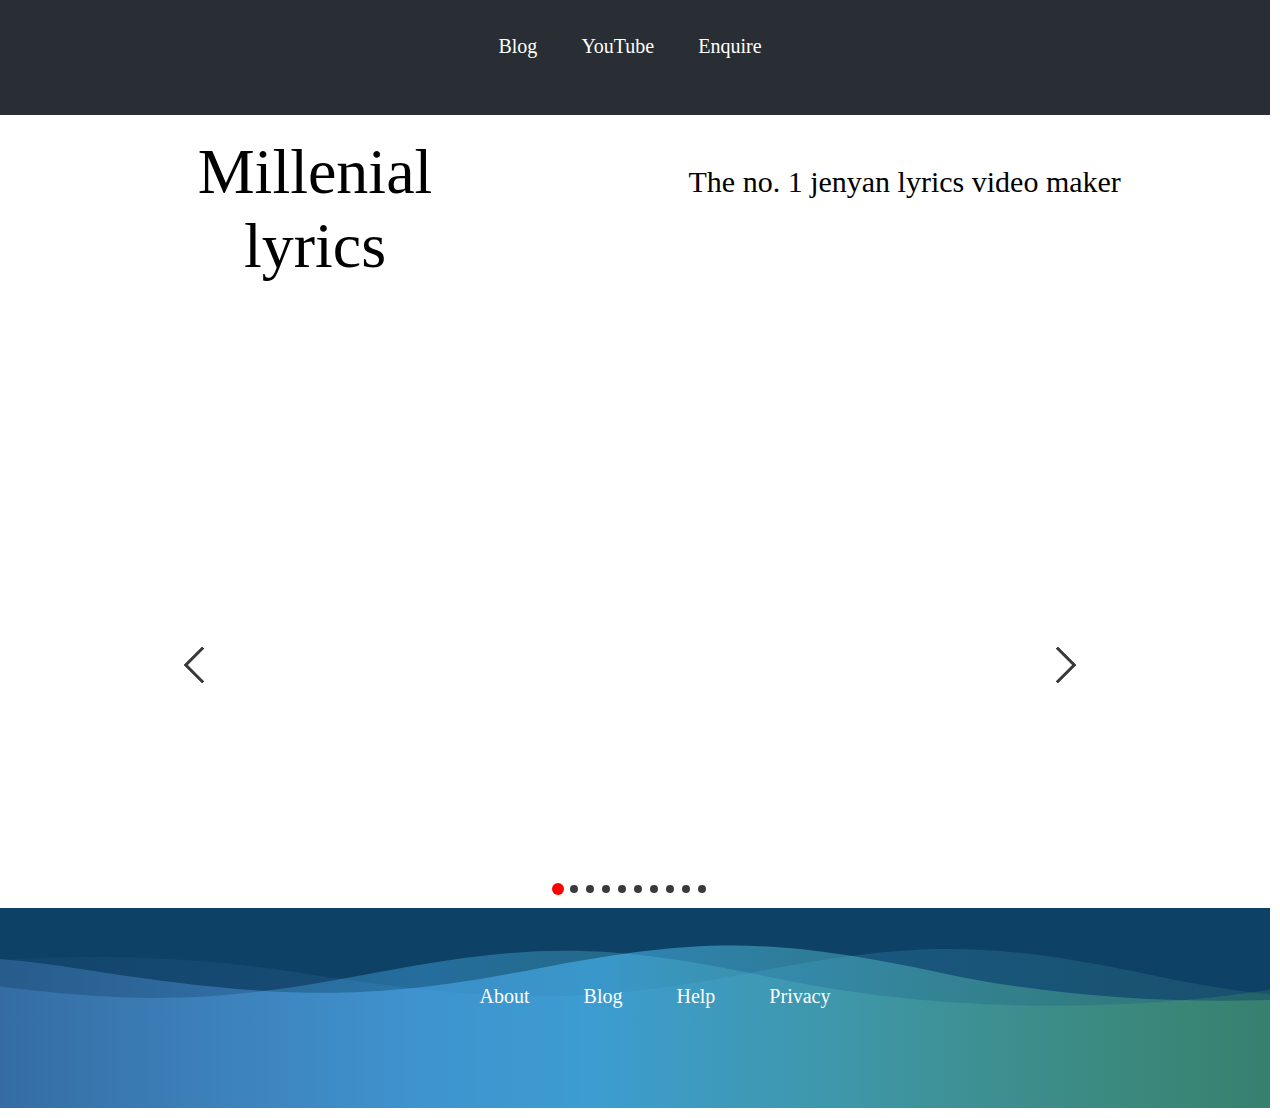
<file: index.html>
<!DOCTYPE html>
<html lang="en">
<head>
    <meta charset="UTF-8">
    <meta name="viewport" content="width=device-width, initial-scale=1.0">
    <title>Document</title>
    <link rel="stylesheet" href="index.css">
</head>
<div class="nav-header">
    <a href="blog.html" class="nav-item">Blog</a>
    <a href="#" class="nav-item">YouTube</a>
    <a href="enquire.html" class="nav-item">Enquire</a>
    <a href="charts.html" class="nav-item"></a>
    <link rel="stylesheet" href="https://cdnjs.cloudflare.com/ajax/libs/font-awesome/6.5.1/css/all.min.css">
</div>
    <body>
            <div class="introduction">
                    <div class="text-container" >
                        Millenial <br> lyrics
                    </div>
                    <div class="side-introtext">
                        <aside>The no. 1 jenyan lyrics video maker</aside>
                    </div>
            </div> 

            <div class="box-container">

                    <div style="height: 100%; overflow-x: hidden; text-align: center">
                        <div class="csslider infinity" id="slider1">
                        <input type="radio" name="slides" checked="checked" id="slides_1"/>
                        <input type="radio" name="slides" id="slides_2"/>
                        <input type="radio" name="slides" id="slides_3"/>
                        <input type="radio" name="slides" id="slides_4"/>
                        <input type="radio" name="slides" id="slides_5"/>
                        <input type="radio" name="slides" id="slides_6"/>
                        <input type="radio" name="slides" id="slides_7"/>
                        <input type="radio" name="slides" id="slides_8"/>
                        <input type="radio" name="slides" id="slides_9"/>
                        <input type="radio" name="slides" id="slides_10"/>
                            <ul>
                                <li>
                                    <p>
                                        <iframe width="100%" height="400px" src="https://www.youtube.com/embed/8rjGSVzNUiM?si=MtRJqUxFH0obQFmC" title="YouTube video player" frameborder="0" allow="accelerometer; autoplay; clipboard-write; encrypted-media; gyroscope; picture-in-picture; web-share" referrerpolicy="strict-origin-when-cross-origin" allowfullscreen></iframe>
                                    </p>
                                </li>
                                <li>
                                    <p>
                                        <iframe width="100%" height="400px" src="https://www.youtube.com/embed/ba9ys1L9COs?si=DgRA1XmwiF1g2ehX" title="YouTube video player" frameborder="0" allow="accelerometer; autoplay; clipboard-write; encrypted-media; gyroscope; picture-in-picture; web-share" referrerpolicy="strict-origin-when-cross-origin" allowfullscreen></iframe>
                                    </p>
                                </li>
                                <li>
                                    <p>
                                        <iframe width="100%" height="400px" src="https://www.youtube.com/embed/4Ekcs9SOTKw?si=VJYDuHJfBwVdHRCb" title="YouTube video player" frameborder="0" allow="accelerometer; autoplay; clipboard-write; encrypted-media; gyroscope; picture-in-picture; web-share" referrerpolicy="strict-origin-when-cross-origin" allowfullscreen></iframe>
                                    </p>
                                </li>
                                <li>
                                    <p>
                                        <iframe width="100%" height="400px" src="https://www.youtube.com/embed/fSZtF0jHbI8?si=qpzdT5ANNeZcqsA9" title="YouTube video player" frameborder="0" allow="accelerometer; autoplay; clipboard-write; encrypted-media; gyroscope; picture-in-picture; web-share" referrerpolicy="strict-origin-when-cross-origin" allowfullscreen></iframe>
                                    </p>
                                </li>
                                <li>
                                    <p>
                                        <iframe width="100%" height="400px" src="https://www.youtube.com/embed/1SPuTRl3ddg?si=nQFpHiW46vi214uU" title="YouTube video player" frameborder="0" allow="accelerometer; autoplay; clipboard-write; encrypted-media; gyroscope; picture-in-picture; web-share" referrerpolicy="strict-origin-when-cross-origin" allowfullscreen></iframe>
                                    </p>
                                </li>
                                <li>
                                    <p>
                                        <iframe width="100%" height="400px" src="https://www.youtube.com/embed/KZ_Tu06qqR8?si=PvYlFCIGOx0hcuU8" title="YouTube video player" frameborder="0" allow="accelerometer; autoplay; clipboard-write; encrypted-media; gyroscope; picture-in-picture; web-share" referrerpolicy="strict-origin-when-cross-origin" allowfullscreen></iframe>
                                    </p>
                                </li>
                                <li>
                                    <p>
                                        <iframe width="100%" height="400px" src="https://www.youtube.com/embed/ER12ag70qQg?si=7srGm96ky-QNB1Rh" title="YouTube video player" frameborder="0" allow="accelerometer; autoplay; clipboard-write; encrypted-media; gyroscope; picture-in-picture; web-share" referrerpolicy="strict-origin-when-cross-origin" allowfullscreen></iframe>
                                    </p>
                                </li>
                                <li>
                                    <p>
                                        <iframe width="100%" height="400px" src="https://www.youtube.com/embed/NQ0N69W83HU?si=4u938a5YE8pnIYn7" title="YouTube video player" frameborder="0" allow="accelerometer; autoplay; clipboard-write; encrypted-media; gyroscope; picture-in-picture; web-share" referrerpolicy="strict-origin-when-cross-origin" allowfullscreen></iframe>
                                    </p>
                                </li>
                                <li>
                                    <p>
                                        <iframe width="100%" height="400px" src="https://www.youtube.com/embed/NQ0N69W83HU?si=4u938a5YE8pnIYn7" title="YouTube video player" frameborder="0" allow="accelerometer; autoplay; clipboard-write; encrypted-media; gyroscope; picture-in-picture; web-share" referrerpolicy="strict-origin-when-cross-origin" allowfullscreen></iframe>
                                    </p>
                                </li>
                                <li>
                                    <p>
                                        <iframe width="100%" height="400px" src="https://www.youtube.com/embed/Dh2HNNnTouc?si=Z7YY7EUmh0i2F1oC" title="YouTube video player" frameborder="0" allow="accelerometer; autoplay; clipboard-write; encrypted-media; gyroscope; picture-in-picture; web-share" referrerpolicy="strict-origin-when-cross-origin" allowfullscreen></iframe>
                                    </p>
                                </li>
                                <li>
                                    <p>
                                        <iframe width="100%" height="400px" src="https://www.youtube.com/embed/XrzAsmGlpqo?si=h64_h5Vax43htQZ-" title="YouTube video player" frameborder="0" allow="accelerometer; autoplay; clipboard-write; encrypted-media; gyroscope; picture-in-picture; web-share" referrerpolicy="strict-origin-when-cross-origin" allowfullscreen></iframe>
                                    </p>
                                </li>

                                    <p>
                                        <video controls preload>
                                        <source src="" />
                                    </video> 
                                    </p>
                                </li>
                                <li>
                                    <p>
                                        <video controls preload>
                                        <source src="" />
                                        </video> 
                                    </p>
                                </li>
                            </ul>
                                <div class="arrows">
                                    <label for="slides_1"></label>
                                    <label for="slides_2"></label>
                                    <label for="slides_3"></label>
                                    <label for="slides_4"></label>
                                    <label for="slides_5"></label>
                                    <label for="slides_6"></label>
                                    <label for="slides_7"></label>
                                    <label for="slides_8"></label>
                                    <label for="slides_9"></label>
                                    <label for="slides_10"></label>
                                    <label class="goto-first" for="slides_1"></label>
                                    <label class="goto-last" for="slides_10"></label>
                                </div>
                                <div class="navigation"> 
                                    <div>
                                        <label for="slides_1"></label>
                                        <label for="slides_2"></label>
                                        <label for="slides_3"></label>
                                        <label for="slides_4"></label>
                                        <label for="slides_5"></label>
                                        <label for="slides_6"></label>
                                        <label for="slides_7"></label>
                                        <label for="slides_8"></label>
                                        <label for="slides_9"></label>
                                        <label for="slides_10"></label>
                                    </div>
                                </div>
                        </div>
                    </div>
                </div>



        <!--
            <div class="box-container">
                    <div class="swiper">
                        <div class="swiper-wrapper">
                        <div class="swiper-slide"> <iframe width="560" height="315" src="https://www.youtube.com/embed/gIcQVTjfzmE?si=G8UqlDIQjjXopbGo" title="YouTube video player" frameborder="0" allow="accelerometer; autoplay; clipboard-write; encrypted-media; gyroscope; picture-in-picture; web-share" allowfullscreen></iframe></div>
                        <div class="swiper-slide"> <iframe width="560" height="315" src="https://www.youtube.com/embed/aJ6hrqYeV_8?si=W1NXiLw0-UjaR_0c" title="YouTube video player" frameborder="0" allow="accelerometer; autoplay; clipboard-write; encrypted-media; gyroscope; picture-in-picture; web-share" allowfullscreen></iframe></div>
                        <div class="swiper-slide">Slide 3</div>
                        <div class="swiper-slide">Slide 4</div>
                        </div>
                        <div class="swiper-pagination"></div>
                    
                        <div class="swiper-button-prev"></div>
                        <div class="swiper-button-next"></div>
                    
                        <div class="swiper-scrollbar"></div>
                    </div>

                    <script src="https://cdn.jsdelivr.net/npm/swiper@11/swiper-bundle.min.js"></script>
                <link
                rel="stylesheet"
                href="https://cdn.jsdelivr.net/npm/swiper@11/swiper-bundle.min.css" />
            </div>  
        -->       
     <!-- <div class="box-container">
        <div class="slider-container">
                <div class="slider">
                    <div class="slide">
                        <iframe width="560" height="315" src="https://www.youtube.com/embed/aJ6hrqYeV_8?si=W1NXiLw0-UjaR_0c" title="YouTube video player" frameborder="0" allow="accelerometer; autoplay; clipboard-write; encrypted-media; gyroscope; picture-in-picture; web-share" allowfullscreen></iframe>
                    </div>
                    <div class="slide">
                        <iframe width="560" height="315" src="https://www.youtube.com/embed/HyD1ejEL9Xc?si=7WOG3UxcGEv5SNGN" title="YouTube video player" frameborder="0" allow="accelerometer; autoplay; clipboard-write; encrypted-media; gyroscope; picture-in-picture; web-share" allowfullscreen></iframe>
                    </div>
                    <div class="slide">
                        <iframe width="560" height="315" src="https://www.youtube.com/embed/VIDEO_ID_2" frameborder="0" allow="accelerometer; autoplay; clipboard-write; encrypted-media; gyroscope; picture-in-picture" allowfullscreen></iframe>
                    </div>
                    <div class="slide">
                        <iframe width="560" height="315" src="https://www.youtube.com/embed/gIcQVTjfzmE?si=G8UqlDIQjjXopbGo" title="YouTube video player" frameborder="0" allow="accelerometer; autoplay; clipboard-write; encrypted-media; gyroscope; picture-in-picture; web-share" allowfullscreen></iframe>
                    </div> 
                    <div class="slide">
                        <iframe width="560" height="315" src="https://www.youtube.com/embed/VIDEO_ID_2" frameborder="0" allow="accelerometer; autoplay; clipboard-write; encrypted-media; gyroscope; picture-in-picture" allowfullscreen></iframe>
                    </div>
                </div>
                <button class="prev" onclick="prevSlide()"><i class="fas fa-chevron-left"></i></button>
                <button class="next" onclick="nextSlide()"><i class="fas fa-chevron-right"></i></button>
            </div>
     </div>
    -->
</body>

<div class="footer">
    <svg version="1.1" xmlns="http://www.w3.org/2000/svg"
        xmlns:xlink="http://www.w3.org/1999/xlink" x="0px" y="0px" width="100%" height="100%" viewBox="0 0 1600 900" preserveAspectRatio="xMidYMax slice">
        <defs>
            <linearGradient id="bg">
                <stop offset="0%" style="stop-color:rgba(130, 158, 249, 0.06)"></stop>
                <stop offset="50%" style="stop-color:rgba(76, 190, 255, 0.6)"></stop>
                <stop offset="100%" style="stop-color:rgba(115, 209, 72, 0.2)"></stop>
            </linearGradient>
            <path id="wave" fill="url(#bg)" d="M-363.852,502.589c0,0,236.988-41.997,505.475,0
                s371.981,38.998,575.971,0s293.985-39.278,505.474,5.859s493.475,48.368,716.963-4.995v560.106H-363.852V502.589z" />
        </defs>
        <g>
            <use xlink:href='#wave' opacity=".3">
                <animateTransform
                    attributeName="transform"
                    attributeType="XML"
                    type="translate"
                    dur="10s"
                    calcMode="spline"
                    values="270 230; -334 180; 270 230"
                    keyTimes="0; .5; 1"
                    keySplines="0.42, 0, 0.58, 1.0;0.42, 0, 0.58, 1.0"
                    repeatCount="indefinite" />
            </use>
            <use xlink:href='#wave' opacity=".6">
                <animateTransform
                    attributeName="transform"
                    attributeType="XML"
                    type="translate"
                    dur="8s"
                    calcMode="spline"
                    values="-270 230;243 220;-270 230"
                    keyTimes="0; .6; 1"
                    keySplines="0.42, 0, 0.58, 1.0;0.42, 0, 0.58, 1.0"
                    repeatCount="indefinite" />
            </use>
            <use xlink:href='#wave' opacity=".9">
                <animateTransform
                    attributeName="transform"
                    attributeType="XML"
                    type="translate"
                    dur="6s"
                    calcMode="spline"
                    values="0 230;-140 200;0 230"
                    keyTimes="0; .4; 1"
                    keySplines="0.42, 0, 0.58, 1.0;0.42, 0, 0.58, 1.0"
                    repeatCount="indefinite" />
            </use>
        </g>
    </svg>
    <div class="footer-content">
        <a href="about.html" class="footer-item">About</a>
        <a href="blog.html" class="footer-item">Blog</a>
        <a href="help.html" class="footer-item">Help</a>
      <!--  <a href="terms.html" class="footer-item">Terms</a>-->
        <a href="privacy.html" class="footer-item">Privacy</a>
    </div>
</div>
<script src="swiper.js"></script>
<script src="footer.js"></script>
</html>
</file>
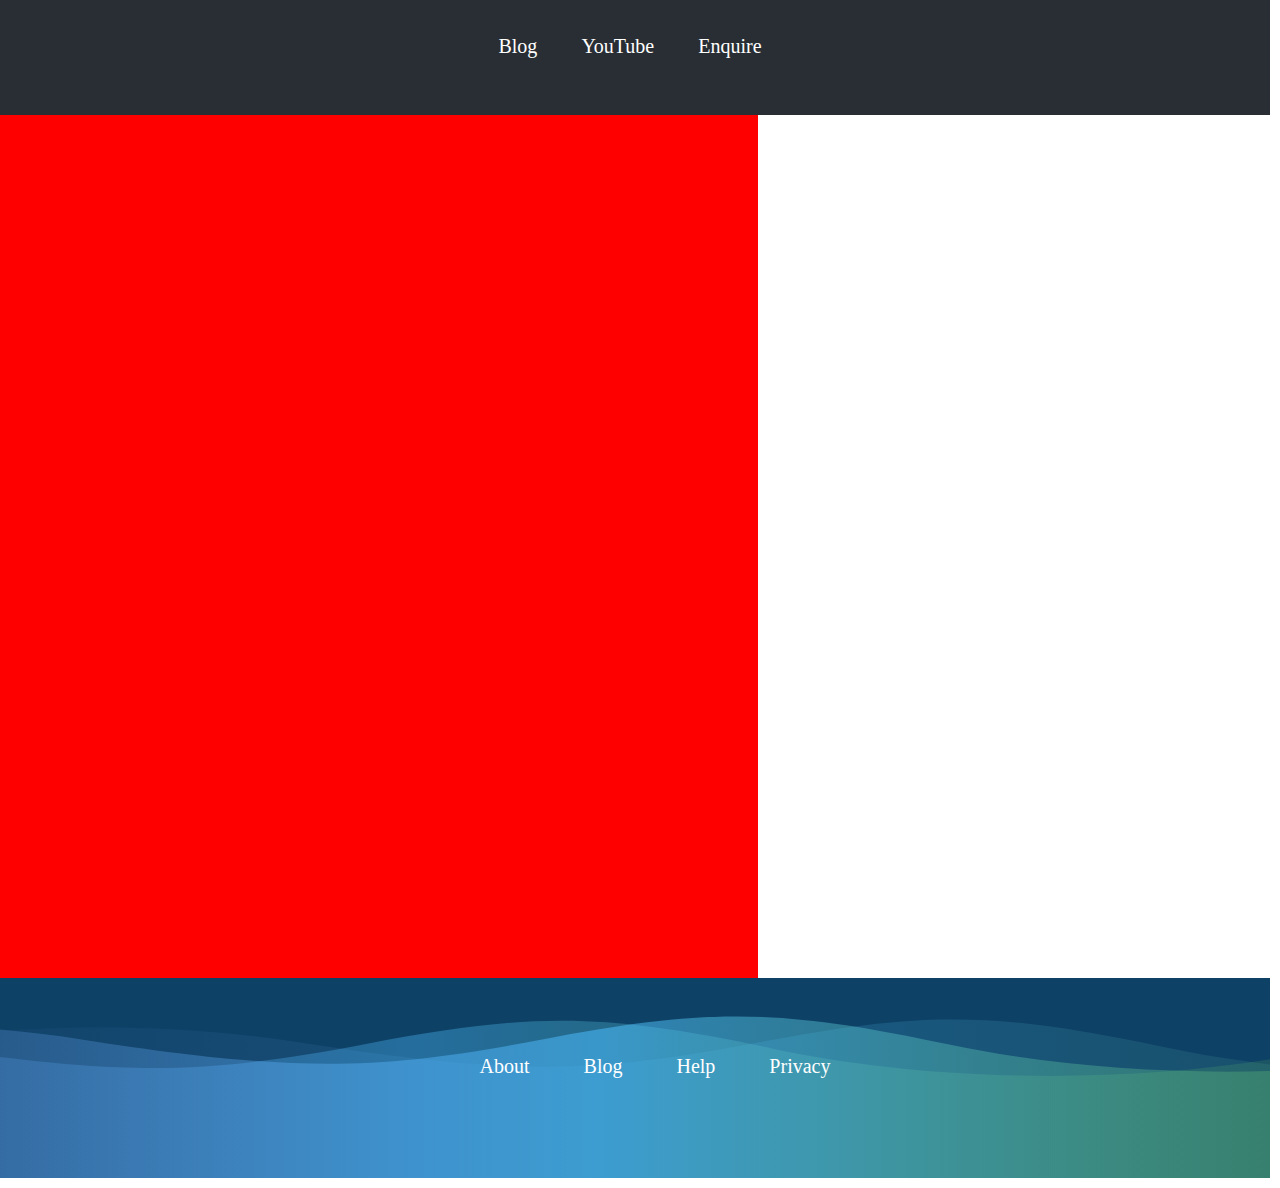
<file: blog.html>
<!DOCTYPE html>
<html lang="en">
<head>
    <meta charset="UTF-8">
    <meta name="viewport" content="width=device-width, initial-scale=1.0">
    <title>Document</title>
    <link rel="stylesheet" href="blog.css">
    <link rel="stylesheet" href="index.css">
</head>
<div class="nav-header">
    <a href="blog.html" class="nav-item">Blog</a>
    <a href="#" class="nav-item">YouTube</a>
    <a href="enquire.html" class="nav-item">Enquire</a>
    <a href="charts.html" class="nav-item"></a>
    <link rel="stylesheet" href="https://cdnjs.cloudflare.com/ajax/libs/font-awesome/6.5.1/css/all.min.css">
</div>
<body>
    <div>
        <div class="lyrics-container">
            
        </div>
    </div>
</body>
<div class="footer">
    <svg version="1.1" xmlns="http://www.w3.org/2000/svg"
        xmlns:xlink="http://www.w3.org/1999/xlink" x="0px" y="0px" width="100%" height="100%" viewBox="0 0 1600 900" preserveAspectRatio="xMidYMax slice">
        <defs>
            <linearGradient id="bg">
                <stop offset="0%" style="stop-color:rgba(130, 158, 249, 0.06)"></stop>
                <stop offset="50%" style="stop-color:rgba(76, 190, 255, 0.6)"></stop>
                <stop offset="100%" style="stop-color:rgba(115, 209, 72, 0.2)"></stop>
            </linearGradient>
            <path id="wave" fill="url(#bg)" d="M-363.852,502.589c0,0,236.988-41.997,505.475,0
                s371.981,38.998,575.971,0s293.985-39.278,505.474,5.859s493.475,48.368,716.963-4.995v560.106H-363.852V502.589z" />
        </defs>
        <g>
            <use xlink:href='#wave' opacity=".3">
                <animateTransform
                    attributeName="transform"
                    attributeType="XML"
                    type="translate"
                    dur="10s"
                    calcMode="spline"
                    values="270 230; -334 180; 270 230"
                    keyTimes="0; .5; 1"
                    keySplines="0.42, 0, 0.58, 1.0;0.42, 0, 0.58, 1.0"
                    repeatCount="indefinite" />
            </use>
            <use xlink:href='#wave' opacity=".6">
                <animateTransform
                    attributeName="transform"
                    attributeType="XML"
                    type="translate"
                    dur="8s"
                    calcMode="spline"
                    values="-270 230;243 220;-270 230"
                    keyTimes="0; .6; 1"
                    keySplines="0.42, 0, 0.58, 1.0;0.42, 0, 0.58, 1.0"
                    repeatCount="indefinite" />
            </use>
            <use xlink:href='#wave' opacity=".9">
                <animateTransform
                    attributeName="transform"
                    attributeType="XML"
                    type="translate"
                    dur="6s"
                    calcMode="spline"
                    values="0 230;-140 200;0 230"
                    keyTimes="0; .4; 1"
                    keySplines="0.42, 0, 0.58, 1.0;0.42, 0, 0.58, 1.0"
                    repeatCount="indefinite" />
            </use>
        </g>
    </svg>
    <div class="footer-content">
        <a href="about.html" class="footer-item">About</a>
        <a href="blog.html" class="footer-item">Blog</a>
        <a href="help.html" class="footer-item">Help</a>
      <!--  <a href="terms.html" class="footer-item">Terms</a>-->
        <a href="privacy.html" class="footer-item">Privacy</a>
    </div>
</div>
</html>
</file>
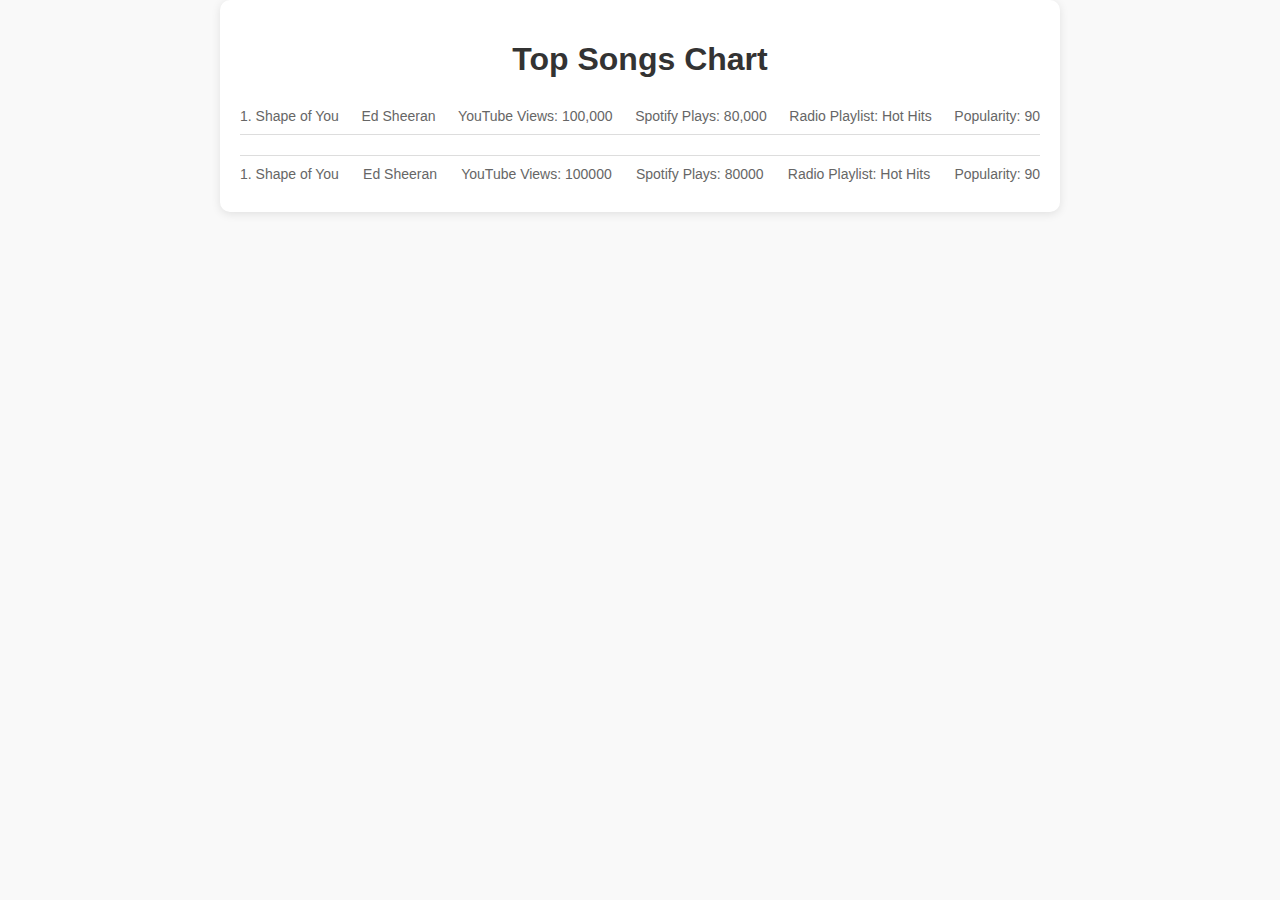
<file: charts.html>
<!DOCTYPE html>
<html lang="en">
<head>
    <meta charset="UTF-8">
    <meta name="viewport" content="width=device-width, initial-scale=1.0">
    <title>This Weeks Chart</title>
    <style>
        body {
            font-family: Arial, sans-serif;
            background-color: #f9f9f9;
            margin: 0;
            padding: 0;
        }
        .chart-container {
            max-width: 800px;
            margin: 0 auto;
            padding: 20px;
            background-color: #ffffff;
            border-radius: 10px;
            box-shadow: 0 2px 10px rgba(0, 0, 0, 0.1);
        }
        .song-item {
            display: flex;
            justify-content: space-between;
            align-items: center;
            padding: 10px 0;
            border-bottom: 1px solid #ddd;
        }
        .song-item:last-child {
            border-bottom: none;
        }
        h1 {
            text-align: center;
            margin-bottom: 20px;
            color: #333;
        }
        span {
            font-size: 14px;
            color: #666;
        }
        .song-item:hover {
            background-color: #f5f5f5;
            cursor: pointer;
        }
    </style>
</head>
<body>
    <div class="chart-container">
        <h1>Top Songs Chart</h1>
        <div class="song-item">
            <span>1. Shape of You</span>
            <span>Ed Sheeran</span>
            <span>YouTube Views: 100,000</span>
            <span>Spotify Plays: 80,000</span>
            <span>Radio Playlist: Hot Hits</span>
            <span>Popularity: 90</span>
        </div>
        <div class="song-item">
            <!-- Add more song items here -->
        </div>
    </div>

    <script> const songsData = [
        { song: "Shape of You", artist: "Ed Sheeran", youtubeViews: 100000, spotifyPlays: 80000, popularity: 90 },
        // Add more songs here...
    ];

    // Calculate the position on the chart based on YouTube views and Spotify plays
    songsData.sort((a, b) => (b.youtubeViews + b.spotifyPlays) - (a.youtubeViews + a.spotifyPlays));

    // Function to display the charting data
    function displayCharting() {
        const chartContainer = document.querySelector(".chart-container");
        const songList = document.createElement("div");
        songList.classList.add("song-list");

        songsData.forEach((songInfo, index) => {
            const songItem = document.createElement("div");
            songItem.classList.add("song-item");
            const source = index < songsData.length * 0.75 ? "YouTube" : "Spotify";
            songItem.innerHTML = `
                <span>${index + 1}. ${songInfo.song}</span>
                <span>${songInfo.artist}</span>
                <span>YouTube Views: ${songInfo.youtubeViews}</span>
                <span>Spotify Plays: ${songInfo.spotifyPlays}</span>
                <span>Radio Playlist: Hot Hits</span>
                <span>Popularity: ${songInfo.popularity}</span>
            `;
            songItem.addEventListener("click", () => {
                // Redirect to the song (you can replace this with actual song URLs)
                window.location.href = `https://example.com/${songInfo.song}`;
            });
            songList.appendChild(songItem);
        });

        chartContainer.appendChild(songList);
    }

    // Call the function to display the charting data
    displayCharting();
    </script>
</body>
</html>
</file>
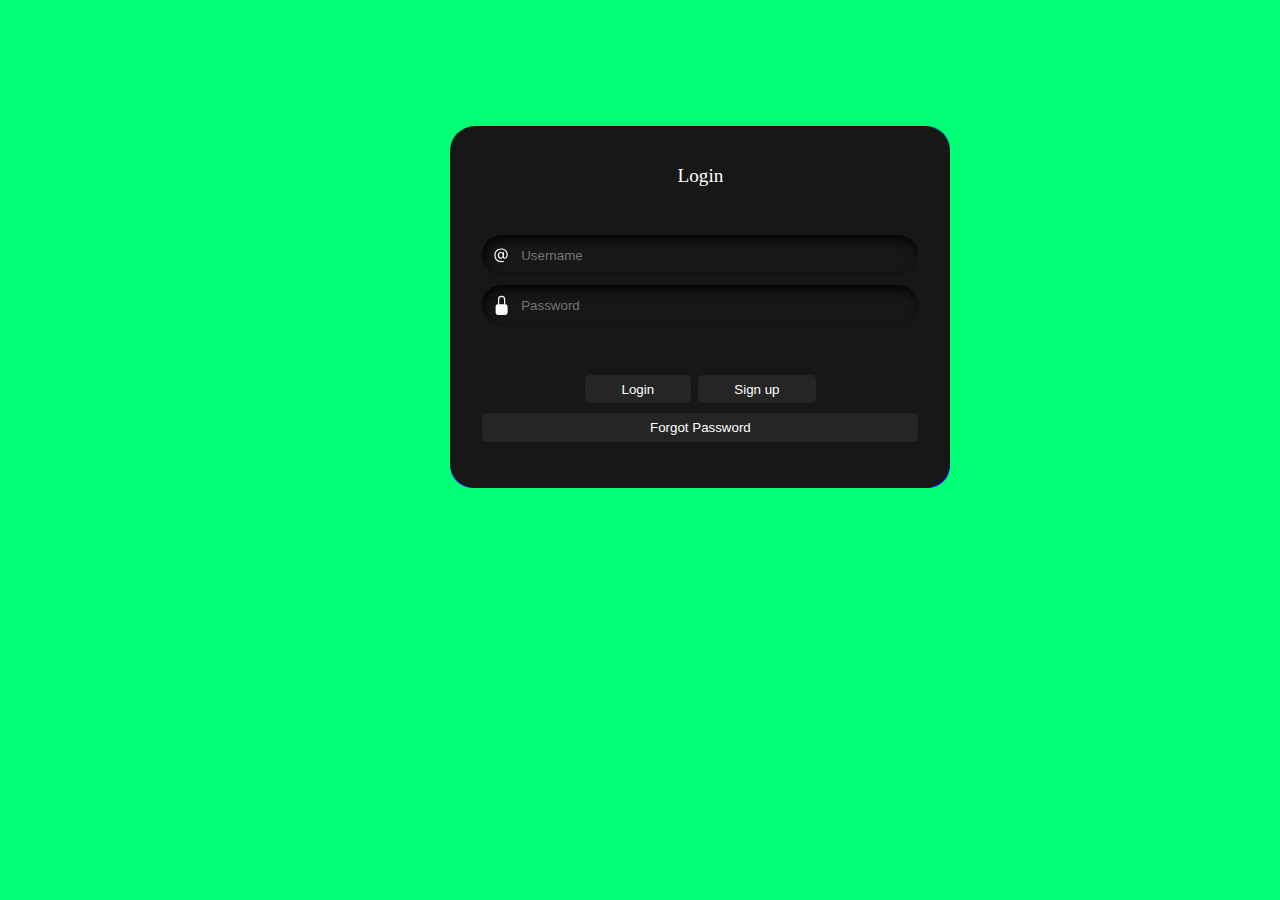
<file: enquire.html>
<!DOCTYPE html>
<html lang="en">
<head>
    <meta charset="UTF-8">
    <meta name="viewport" content="width=device-width, initial-scale=1.0">
    <title>Enquire</title>
    <link rel="stylesheet" href="enquire.css">
</head>
<body>
    <div class="card">
        <div class="card2">
          <form class="form">
            <p id="heading">Login</p>
            <div class="field">
              <svg
                viewBox="0 0 16 16"
                fill="currentColor"
                height="16"
                width="16"
                xmlns="http://www.w3.org/2000/svg"
                class="input-icon"
              >
                <path
                  d="M13.106 7.222c0-2.967-2.249-5.032-5.482-5.032-3.35 0-5.646 2.318-5.646 5.702 0 3.493 2.235 5.708 5.762 5.708.862 0 1.689-.123 2.304-.335v-.862c-.43.199-1.354.328-2.29.328-2.926 0-4.813-1.88-4.813-4.798 0-2.844 1.921-4.881 4.594-4.881 2.735 0 4.608 1.688 4.608 4.156 0 1.682-.554 2.769-1.416 2.769-.492 0-.772-.28-.772-.76V5.206H8.923v.834h-.11c-.266-.595-.881-.964-1.6-.964-1.4 0-2.378 1.162-2.378 2.823 0 1.737.957 2.906 2.379 2.906.8 0 1.415-.39 1.709-1.087h.11c.081.67.703 1.148 1.503 1.148 1.572 0 2.57-1.415 2.57-3.643zm-7.177.704c0-1.197.54-1.907 1.456-1.907.93 0 1.524.738 1.524 1.907S8.308 9.84 7.371 9.84c-.895 0-1.442-.725-1.442-1.914z"
                ></path>
              </svg>
              <input
                type="text"
                class="input-field"
                placeholder="Username"
                autocomplete="off"
              />
            </div>
            <div class="field">
              <svg
                viewBox="0 0 16 16"
                fill="currentColor"
                height="16"
                width="16"
                xmlns="http://www.w3.org/2000/svg"
                class="input-icon"
              >
                <path
                  d="M8 1a2 2 0 0 1 2 2v4H6V3a2 2 0 0 1 2-2zm3 6V3a3 3 0 0 0-6 0v4a2 2 0 0 0-2 2v5a2 2 0 0 0 2 2h6a2 2 0 0 0 2-2V9a2 2 0 0 0-2-2z"
                ></path>
              </svg>
              <input type="password" class="input-field" placeholder="Password" />
            </div>
            <div class="btn">
              <button class="button1">
                &nbsp;&nbsp;&nbsp;&nbsp;&nbsp;&nbsp;Login&nbsp;&nbsp;&nbsp;&nbsp;&nbsp;&nbsp;
              </button>
              <button class="button2"> <a href="login.html">Sign up</a></button>
            </div>
            <button class="button3">Forgot Password</button>
          </form>
        </div>
      </div>
      
</body>
</html>
</file>
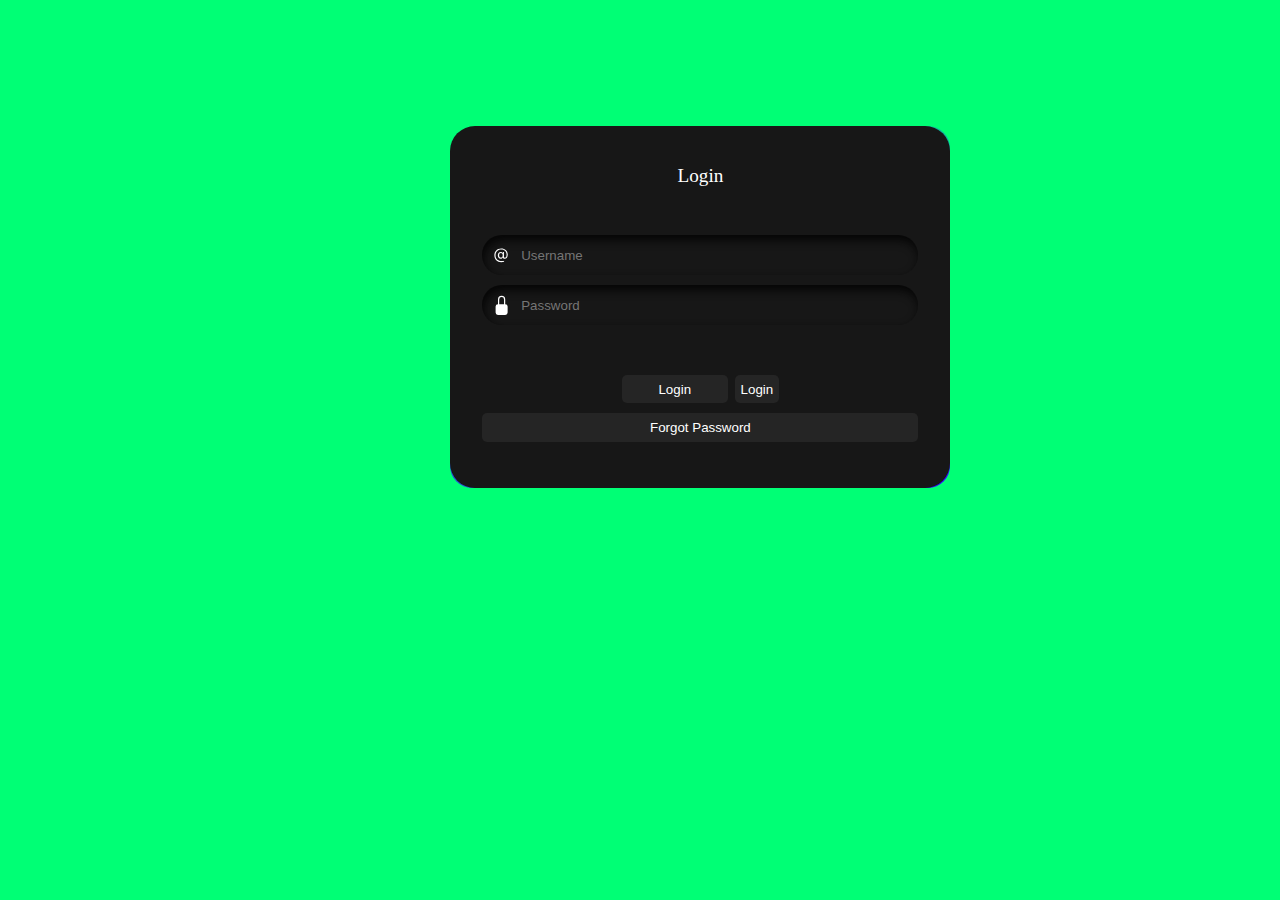
<file: login.html>
<!DOCTYPE html>
<html lang="en">
<head>
    <meta charset="UTF-8">
    <meta name="viewport" content="width=device-width, initial-scale=1.0">
    <title>Enquire</title>
    <link rel="stylesheet" href="enquire.css">
</head>
<body>
    <div class="card">
        <div class="card2">
          <form class="form">
            <p id="heading">Login</p>
            <div class="field">
              <svg
                viewBox="0 0 16 16"
                fill="currentColor"
                height="16"
                width="16"
                xmlns="http://www.w3.org/2000/svg"
                class="input-icon"
              >
                <path
                  d="M13.106 7.222c0-2.967-2.249-5.032-5.482-5.032-3.35 0-5.646 2.318-5.646 5.702 0 3.493 2.235 5.708 5.762 5.708.862 0 1.689-.123 2.304-.335v-.862c-.43.199-1.354.328-2.29.328-2.926 0-4.813-1.88-4.813-4.798 0-2.844 1.921-4.881 4.594-4.881 2.735 0 4.608 1.688 4.608 4.156 0 1.682-.554 2.769-1.416 2.769-.492 0-.772-.28-.772-.76V5.206H8.923v.834h-.11c-.266-.595-.881-.964-1.6-.964-1.4 0-2.378 1.162-2.378 2.823 0 1.737.957 2.906 2.379 2.906.8 0 1.415-.39 1.709-1.087h.11c.081.67.703 1.148 1.503 1.148 1.572 0 2.57-1.415 2.57-3.643zm-7.177.704c0-1.197.54-1.907 1.456-1.907.93 0 1.524.738 1.524 1.907S8.308 9.84 7.371 9.84c-.895 0-1.442-.725-1.442-1.914z"
                ></path>
              </svg>
              <input
                type="text"
                class="input-field"
                placeholder="Username"
                autocomplete="off"
              />
            </div>
            <div class="field">
              <svg
                viewBox="0 0 16 16"
                fill="currentColor"
                height="16"
                width="16"
                xmlns="http://www.w3.org/2000/svg"
                class="input-icon"
              >
                <path
                  d="M8 1a2 2 0 0 1 2 2v4H6V3a2 2 0 0 1 2-2zm3 6V3a3 3 0 0 0-6 0v4a2 2 0 0 0-2 2v5a2 2 0 0 0 2 2h6a2 2 0 0 0 2-2V9a2 2 0 0 0-2-2z"
                ></path>
              </svg>
              <input type="password" class="input-field" placeholder="Password" />
            </div>
            <div class="btn">
              <button class="button1">
                &nbsp;&nbsp;&nbsp;&nbsp;&nbsp;&nbsp;Login&nbsp;&nbsp;&nbsp;&nbsp;&nbsp;&nbsp;
              </button>
              <button class="button2">Login</button>
            </div>
            <button class="button3">Forgot Password</button>
          </form>
        </div>
      </div>
      
</body>
</html>
</file>
<file: index.css>
body{
    width: 100vw;
    margin-left: -10px;
    margin-bottom: -10px;
}

.nav-header{
    margin-top: -10px;
    height: 80px;
    width: 100vw;
    text-align: center;
    padding-top: 45px;
    background-color: rgb(40, 46, 52);
}

.nav-header .nav-item{
    font-size: 20px;
    color: rgb(255, 255, 255);
    padding-left: 40px;
    text-decoration: none;
}

.introduction{
    display: inline-flex;
}

.text-container{
    color: black;
    margin-right: -46.5px;
    padding-top: 20px;
    padding-left: 5px;
    font-size: 400%;
    font-weight: 9px;
    width: 50vw;
    display: block;
    height: 300px;
    text-align: center;
    font-family: Georgia, 'Times New Roman', Times, serif;
}

.side-introtext {
    padding-left: 50px;
    height: 300px;
    width: 49vw; 
}

.side-introtext aside{
    color: black;
    text-align: center;
    padding: 50px;
    font-size: 30px;
    display: flex;
    font-family: Georgia, 'Times New Roman', Times, serif;
}


.box-container{
    width: 100vw;
    margin-bottom: 50px;
}

.csslider {
    -moz-perspective: 1300px;
    -ms-perspective: 1300px;
    -webkit-perspective: 1300px;
    perspective: 1300px;
    display: inline-block;
    text-align: left;
    position: relative;
    margin-bottom: 22px;
}
.csslider > input {
    display: none;
}
.csslider > input:nth-of-type(10):checked ~ ul li:first-of-type {
    margin-left: -900%;
}
.csslider > input:nth-of-type(9):checked ~ ul li:first-of-type {
    margin-left: -800%;
}
.csslider > input:nth-of-type(8):checked ~ ul li:first-of-type {
    margin-left: -700%;
}
.csslider > input:nth-of-type(7):checked ~ ul li:first-of-type {
    margin-left: -600%;
}
.csslider > input:nth-of-type(6):checked ~ ul li:first-of-type {
    margin-left: -500%;
}
.csslider > input:nth-of-type(5):checked ~ ul li:first-of-type {
    margin-left: -400%;
}
.csslider > input:nth-of-type(4):checked ~ ul li:first-of-type {
    margin-left: -300%;
}
.csslider > input:nth-of-type(3):checked ~ ul li:first-of-type {
    margin-left: -200%;
}
.csslider > input:nth-of-type(2):checked ~ ul li:first-of-type {
    margin-left: -100%;
}
.csslider > input:nth-of-type(1):checked ~ ul li:first-of-type {
    margin-left: 0%;
}
.csslider > ul {
    position: relative;
    width: 820px;
    height: 420px;
    z-index: 1;
    font-size: 0;
    line-height: 0;
    border: 10px solid #ffffff;
    margin: 0 auto;
    padding: 0;
    overflow: hidden;
    white-space: nowrap;
    -moz-box-sizing: border-box;
    -webkit-box-sizing: border-box;
    box-sizing: border-box;
}
.csslider > ul > li {
    position: relative;
    display: inline-block;
    width: 100%;
    height: 100%;
    overflow: hidden;
    font-size: 15px;
    font-size: initial;
    line-height: normal;
    -moz-transition: all 0.5s cubic-bezier(0.4, 1.3, 0.65, 1);
    -o-transition: all 0.5s ease-out;
    -webkit-transition: all 0.5s cubic-bezier(0.4, 1.3, 0.65, 1);
    transition: all 0.5s cubic-bezier(0.4, 1.3, 0.65, 1);
    vertical-align: top;
    -moz-box-sizing: border-box;
    -webkit-box-sizing: border-box;
    box-sizing: border-box;
    white-space: normal;
}
.csslider > .navigation {
    position: absolute;
    bottom: -8px;
    left: 50%;
    z-index: 10;
    margin-bottom: -10px;
    font-size: 0;
    line-height: 0;
    text-align: center;
    -webkit-touch-callout: none;
    -webkit-user-select: none;
    -khtml-user-select: none;
    -moz-user-select: none;
    -ms-user-select: none;
    user-select: none;
}
.csslider > .navigation > div {
        margin-left: -100%;
}
.csslider > .navigation label {
    position: relative;
    display: inline-block;
    cursor: pointer;
    border-radius: 50%;
    margin: 0 4px;
    padding: 4px;
    background: #3A3A3A;
}
.csslider > .navigation label:hover:after {
    opacity: 1;
}
.csslider > .navigation label:after {
    content: '';
    position: absolute;
    left: 50%;
    top: 50%;
    margin-left: -6px;
    margin-top: -6px;
    background: #ff0000;
    border-radius: 50%;
    padding: 6px;
    opacity: 0;
}
.csslider > .arrows {
    -webkit-touch-callout: none;
    -webkit-user-select: none;
    -khtml-user-select: none;
    -moz-user-select: none;
    -ms-user-select: none;
    user-select: none;
}
.csslider.inside .navigation {
    bottom: 10px;
    margin-bottom: 10px;
}
.csslider > input:nth-of-type(1):checked ~ .navigation label:nth-of-type(1):after,
.csslider > input:nth-of-type(2):checked ~ .navigation label:nth-of-type(2):after,
.csslider > input:nth-of-type(3):checked ~ .navigation label:nth-of-type(3):after,
.csslider > input:nth-of-type(4):checked ~ .navigation label:nth-of-type(4):after,
.csslider > input:nth-of-type(5):checked ~ .navigation label:nth-of-type(5):after,
.csslider > input:nth-of-type(6):checked ~ .navigation label:nth-of-type(6):after,
.csslider > input:nth-of-type(7):checked ~ .navigation label:nth-of-type(7):after,
.csslider > input:nth-of-type(8):checked ~ .navigation label:nth-of-type(8):after,
.csslider > input:nth-of-type(9):checked ~ .navigation label:nth-of-type(9):after,
.csslider > input:nth-of-type(10):checked ~ .navigation label:nth-of-type(10):after,
.csslider > input:nth-of-type(11):checked ~ .navigation label:nth-of-type(11):after {
    opacity: 1;
}
.csslider > .arrows {
    position: absolute;
    left: -31px;
    top: 50%;
    width: 100%;
    height: 26px;
    padding: 0 31px;
    z-index: 0;
    -moz-box-sizing: content-box;
    -webkit-box-sizing: content-box;
    box-sizing: content-box;
}
.csslider > .arrows label {
    display: none;
    position: absolute;
    top: -50%;
    padding: 13px;
    box-shadow: inset 2px -2px 0 1px #3A3A3A;
    cursor: pointer;
    -moz-transition: box-shadow 0.15s, margin 0.15s;
    -o-transition: box-shadow 0.15s, margin 0.15s;
    -webkit-transition: box-shadow 0.15s, margin 0.15s;
    transition: box-shadow 0.15s, margin 0.15s;
}
.csslider > .arrows label:hover {
    box-shadow: inset 3px -3px 0 2px #ff0000;
    margin: 0 0px;
}
.csslider > .arrows label:before {
    content: '';
    position: absolute;
    top: -100%;
    left: -100%;
    height: 300%;
    width: 300%;
}
.csslider.infinity > input:first-of-type:checked ~ .arrows label.goto-last,
.csslider > input:nth-of-type(1):checked ~ .arrows > label:nth-of-type(0),
.csslider > input:nth-of-type(2):checked ~ .arrows > label:nth-of-type(1),
.csslider > input:nth-of-type(3):checked ~ .arrows > label:nth-of-type(2),
.csslider > input:nth-of-type(4):checked ~ .arrows > label:nth-of-type(3),
.csslider > input:nth-of-type(5):checked ~ .arrows > label:nth-of-type(4),
.csslider > input:nth-of-type(6):checked ~ .arrows > label:nth-of-type(5),
.csslider > input:nth-of-type(7):checked ~ .arrows > label:nth-of-type(6),
.csslider > input:nth-of-type(8):checked ~ .arrows > label:nth-of-type(7),
.csslider > input:nth-of-type(9):checked ~ .arrows > label:nth-of-type(8),
.csslider > input:nth-of-type(10):checked ~ .arrows > label:nth-of-type(9),
.csslider > input:nth-of-type(11):checked ~ .arrows > label:nth-of-type(10) {
    display: block;
    left: 0;
    right: auto;
    -moz-transform: rotate(45deg);
    -ms-transform: rotate(45deg);
    -o-transform: rotate(45deg);
    -webkit-transform: rotate(45deg);
    transform: rotate(45deg);
}
.csslider.infinity > input:last-of-type:checked ~ .arrows label.goto-first,
.csslider > input:nth-of-type(1):checked ~ .arrows > label:nth-of-type(2),
.csslider > input:nth-of-type(2):checked ~ .arrows > label:nth-of-type(3),
.csslider > input:nth-of-type(3):checked ~ .arrows > label:nth-of-type(4),
.csslider > input:nth-of-type(4):checked ~ .arrows > label:nth-of-type(5),
.csslider > input:nth-of-type(5):checked ~ .arrows > label:nth-of-type(6),
.csslider > input:nth-of-type(6):checked ~ .arrows > label:nth-of-type(7),
.csslider > input:nth-of-type(7):checked ~ .arrows > label:nth-of-type(8),
.csslider > input:nth-of-type(8):checked ~ .arrows > label:nth-of-type(9),
.csslider > input:nth-of-type(9):checked ~ .arrows > label:nth-of-type(10),
.csslider > input:nth-of-type(10):checked ~ .arrows > label:nth-of-type(11),
.csslider > input:nth-of-type(11):checked ~ .arrows > label:nth-of-type(12) {
    display: block;
    right: 0;
    left: auto;
    -moz-transform: rotate(225deg);
    -ms-transform: rotate(225deg);
    -o-transform: rotate(225deg);
    -webkit-transform: rotate(225deg);
    transform: rotate(225deg);
}
/*#region MODULES */
/*#endregion */
/*___________________________________ LAYOUT ___________________________________ */
* {
    margin: 0;
    padding: 0;
}
ul {
    padding-left: 40px;
}

    #slider1 {
    margin: 20px;
    font-family: 'Lato';
}
#slider1 > input:nth-of-type(3):checked ~ ul #bg {
    width: 80%;
    padding: 22px;
    -moz-transition: .5s .5s;
    -o-transition: .5s .5s;
    -webkit-transition: .5s .5s;
    transition: .5s .5s;
}
#slider1 > input:nth-of-type(3):checked ~ ul #bg div {
    -moz-transform: translate(0);
    -ms-transform: translate(0);
    -o-transform: translate(0);
    -webkit-transform: translate(0);
    transform: translate(0);
    -moz-transition: .5s .9s;
    -o-transition: .5s .9s;
    -webkit-transition: .5s .9s;
    transition: .5s .9s;
}
/*#videos */
/*___________________________________ LAYOUT ___________________________________ */
video { 
    width:710px; 
    height:400px;  
    background:transparent url('') no-repeat 0 0; 
    -webkit-background-size:cover; 
    -moz-background-size:cover; 
    -o-background-size:cover; 
    background-size:cover; 
}
p {
    margin-left:3em;
}


/*
.box-container{
    width: 100vw;
    margin-bottom: 50px;
}

.swiper {
    width: 650px;
    height: 300px;
  }
*/


/*
.box-container{
    padding: 20px;
}


.slider-container {
    position: relative;
    max-width: 800px;
    margin: 0 auto;
    overflow: hidden;
    border-radius: 10px;
    padding-left: 60px; 
}

.slider {
    display: flex;
    transition: transform 0.5s ease;
    margin: 0 -25px; 
}

.slide {
    min-width: calc(100% + 50px); 
    margin: 0 25px; 
}


button {
    position: absolute;
    top: 50%;
    transform: translateY(-50%);
    padding: 10px;
    font-size: 24px;
    background: skyblue;
    border: none;
    cursor: pointer;
    transition: 0.3s ease;
    z-index: 2; 
}

button:hover {
    background: lightblue; 
}

.prev {
    left: 0;
}

.next {
    right: 0;
}

.prev i,
.next i {
    color: #333;
}

.preview {
    position: absolute;
    top: 0;
    bottom: 0;
    width: 50px;
    background-color: rgba(255, 255, 255, 0.7);
    z-index: 1; 
    display: flex;
    justify-content: center;
    align-items: center;
    cursor: pointer;
    transition: transform 0.5s ease;
}

.preview:hover {
    background-color: rgba(255, 255, 255, 0.9);
}

.prev-preview {
    left: 0;
}

.next-preview {
    right: 0;
}
*/
.footer {
    position: relative;
    width: 100vw;
    text-align: center;
    padding-top: 40px;
    z-index: 2; /* Ensure footer is on top */
}

.footer-content {
    text-align: center;
    position: relative;
    z-index: 3; /* Ensure content is on top of the SVG */
}

.footer-item {
    margin-bottom: 100px;
    padding-left: 50px;
    display: inline-block;
    font-size: 20px;
    color: white;
    text-decoration: none;
}

svg {
    position: absolute;
    height: 200px;
    width: 100vw;
    bottom: 0; /* Position the SVG at the bottom of the container */
    left: 0;
    z-index: 1; /* Ensure SVG is below content */
    pointer-events: none; /* Allow clicks to pass through the SVG */
    background-color: #0e4166;
    background-image: linear-gradient(to bottom, rgba(14, 65, 102, 0.86), #0e4166);
}
</file>
<file: blog.css>
.lyrics-container{
    width: 60vw;
    height: 100vh;
    background-color: red;
}
</file>
<file: enquire.css>
body{
  background-color: #00ff75;
}

.form {
    display: flex;
    flex-direction: column;
    gap: 10px;
    padding-left: 2em;
    padding-right: 2em;
    padding-bottom: 0.4em;
    background-color: #171717;
    border-radius: 25px;
    transition: 0.4s ease-in-out;
  }
  
  .card {
    margin-top: 10%;
    margin-left: 35%;
    width: 500px;
    background-image: linear-gradient(163deg, #00ff75 0%, #3700ff 100%);
    border-radius: 22px;
    transition: all 0.3s;
  }
  
  .card2 {
    width: 500px;
    border-radius: 0;
    transition: all 0.2s;
  }
  
  .card2:hover {
    transform: scale(0.98);
    border-radius: 20px;
  }
  
  .card:hover {
    box-shadow: 0px 0px 30px 1px rgba(0, 255, 117, 0.3);
  }
  
  #heading {
    text-align: center;
    margin: 2em;
    color: rgb(255, 255, 255);
    font-size: 1.2em;
  }
  
  .field {
    display: flex;
    align-items: center;
    justify-content: center;
    gap: 0.5em;
    border-radius: 25px;
    padding: 0.6em;
    border: none;
    outline: none;
    color: white;
    background-color: #171717;
    box-shadow: inset 2px 5px 10px rgb(5, 5, 5);
  }
  
  .input-icon {
    height: 1.3em;
    width: 1.3em;
    fill: white;
  }
  
  .input-field {
    background: none;
    border: none;
    outline: none;
    width: 100%;
    color: #d3d3d3;
  }
  
  .form .btn {
    display: flex;
    justify-content: center;
    flex-direction: row;
    margin-top: 2.5em;
  }
  
  .button1 {
    padding: 0.5em;
    padding-left: 1.1em;
    padding-right: 1.1em;
    border-radius: 5px;
    margin-right: 0.5em;
    border: none;
    outline: none;
    transition: 0.4s ease-in-out;
    background-color: #252525;
    color: white;
  }
  
  .button1:hover {
    background-color: black;
    color: white;
  }
  
 .button2 a{
    text-decoration: none;
    padding: 0.5em;
    padding-left: 2.3em;
    padding-right: 2.3em;
    border-radius: 5px;
    border: none;
    outline: none;
    transition: 0.4s ease-in-out;
    background-color: #252525;
    color: white;
  }

  .button2 {
    border-radius: 5px;
    border: none;
    outline: none;
    transition: 0.4s ease-in-out;
    background-color: #252525;
    color: white;
  }
  
  .button2:hover a{
    background-color: black;
    color: white;
  }
  
  .button3 {
    margin-bottom: 3em;
    padding: 0.5em;
    border-radius: 5px;
    border: none;
    outline: none;
    transition: 0.4s ease-in-out;
    background-color: #252525;
    color: white;
  }
  
  .button3:hover {
    background-color: red;
    color: white;
  }
</file>
